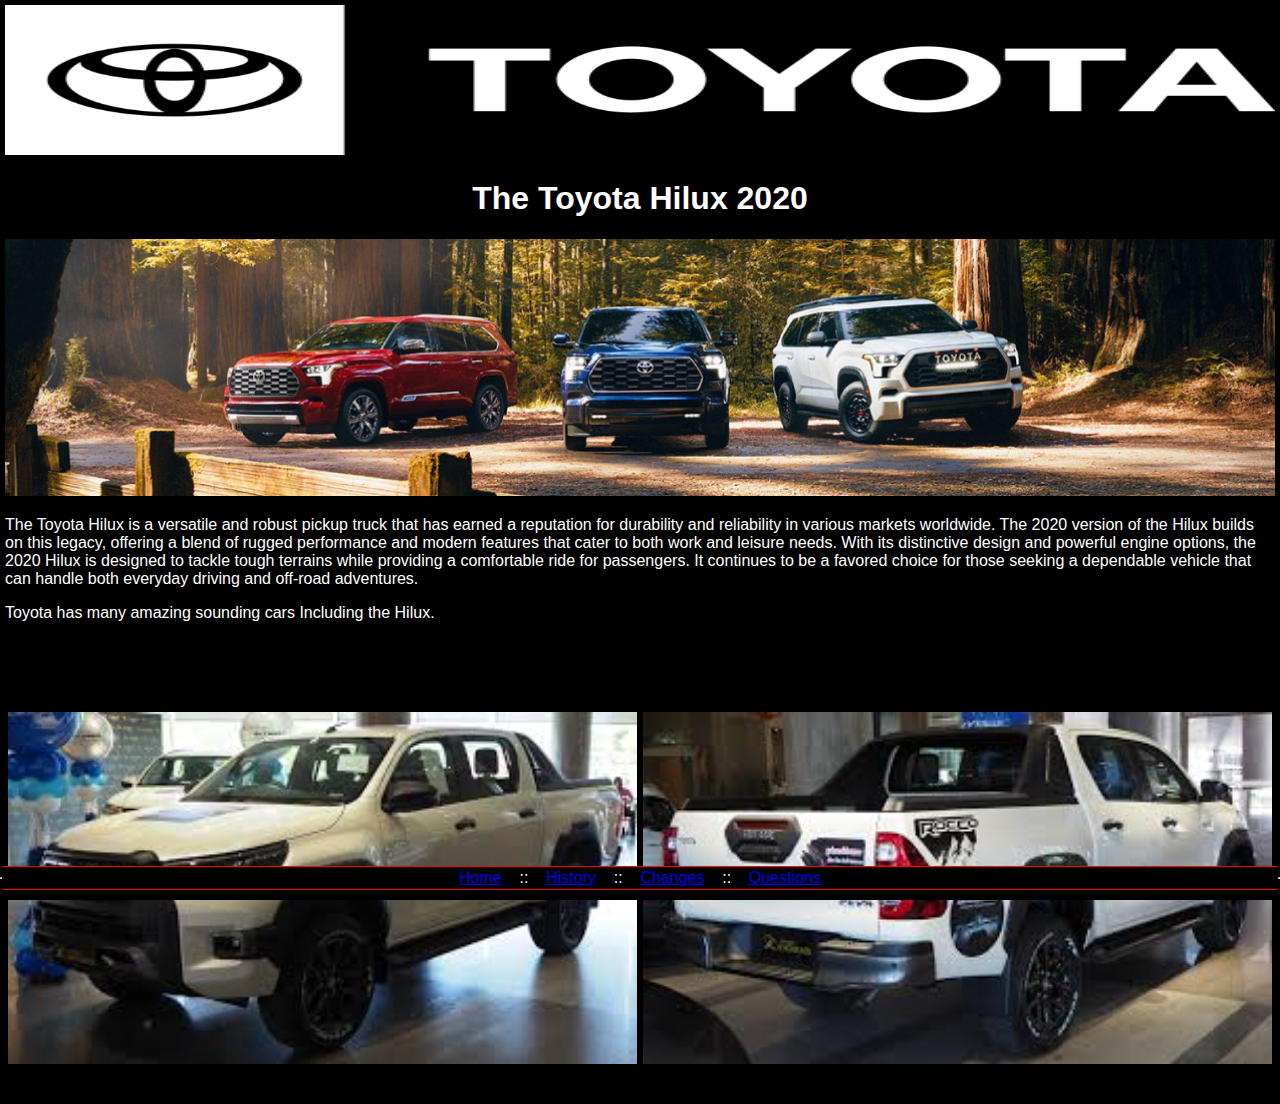
<file: Pages/Index.html>
<!DOCTYPE html>
<html lang="en">
  <head>
    <meta charset="UTF-8" />
    <meta name="viewport" content="width=device-width, initial-scale=1.0" />
    <link rel="stylesheet" href="Style.css" />
    <title>2020 Toyota Hilux Double Cab 4x4</title>
  </head>
  <body>
    <header>
      <div>
        <img
          src="../Media/Toyota_Logo_5.webp"
          alt="The Toyota logo and the name Toyota"
          class="BannerLogo"
        />
      </div>
    </header>
    <main>
      <h1 class="Header">The Toyota Hilux 2020</h1>
      <div>
        <img
          src="../Media/Toyota_Banner_16.jpeg"
          alt="#Three Toyota suv's lined up next to each other In a forest/park"
          class="Banner"
        />
      </div>
      <p>
        The Toyota Hilux is a versatile and robust pickup truck that has earned
        a reputation for durability and reliability in various markets
        worldwide. The 2020 version of the Hilux builds on this legacy, offering
        a blend of rugged performance and modern features that cater to both
        work and leisure needs. With its distinctive design and powerful engine
        options, the 2020 Hilux is designed to tackle tough terrains while
        providing a comfortable ride for passengers. It continues to be a
        favored choice for those seeking a dependable vehicle that can handle
        both everyday driving and off-road adventures.
      </p>
      <p>Toyota has many amazing sounding cars Including the Hilux.</p>
      <iframe
        src="https://archive.org/embed/car-engines"
        width="500"
        height="60"
        frameborder="0"
        webkitallowfullscreen="true"
        mozallowfullscreen="true"
        allowfullscreen
      ></iframe>
      <div class="Container1">
        <img
          id="Img1"
          src="../Media/Toyota photo.jpeg"
          alt="A white Toyota Hilux In a dealership with the front pointed left-bottem to the camera"
        /><img
          id="Img2"
          src="../Media/Toyota photo2.jpeg"
          alt="A white Toyota Hilux sport facing away from the camera In a garage "
        />
      </div>
    </main>
    <footer>
      <hr />
      <nav>
        <a href="index.html" target="_blank">Home</a
        >&nbsp;&nbsp;&nbsp;&nbsp;::&nbsp;&nbsp;&nbsp;&nbsp;<a
          href="Alt-Page-1.html"
          target="_blank"
          >History</a
        >&nbsp;&nbsp;&nbsp;&nbsp;::&nbsp;&nbsp;&nbsp;&nbsp;<a
          href="Alt-Page-2.html"
          target="_blank"
          >Changes</a
        >&nbsp;&nbsp;&nbsp;&nbsp;::&nbsp;&nbsp;&nbsp;&nbsp;<a
          href="Questions.html"
          target="_blank"
          >Questions</a
        >
      </nav>
      <hr />
    </footer>
  </body>
</html>
</file>
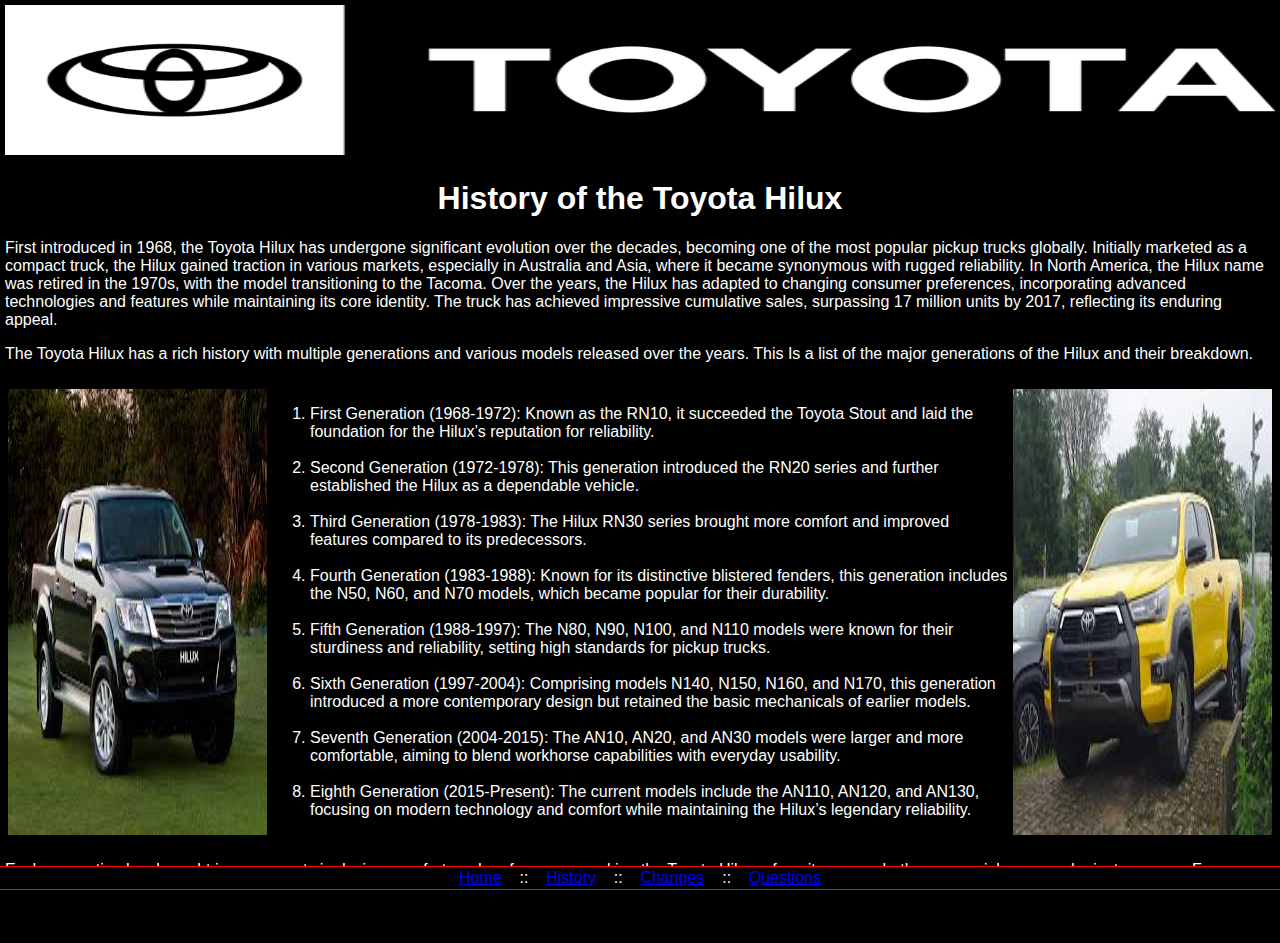
<file: Pages/Alt-Page-1.html>
<!DOCTYPE html>
<html lang="en">
  <head>
    <meta charset="UTF-8" />
    <meta name="viewport" content="width=device-width, initial-scale=1.0" />
    <link rel="stylesheet" href="Style.css" />
    <title>History</title>
  </head>
  <body>
    <header>
      <div>
        <img
          src="../Media/Toyota_Logo_5.webp"
          alt="The Toyota logo and the name Toyota"
          class="BannerLogo"
        />
      </div>
    </header>
    <main>
      <h1 class="Header">History of the Toyota Hilux</h1>
      <p>
        First introduced in 1968, the Toyota Hilux has undergone significant
        evolution over the decades, becoming one of the most popular pickup
        trucks globally. Initially marketed as a compact truck, the Hilux gained
        traction in various markets, especially in Australia and Asia, where it
        became synonymous with rugged reliability. In North America, the Hilux
        name was retired in the 1970s, with the model transitioning to the
        Tacoma. Over the years, the Hilux has adapted to changing consumer
        preferences, incorporating advanced technologies and features while
        maintaining its core identity. The truck has achieved impressive
        cumulative sales, surpassing 17 million units by 2017, reflecting its
        enduring appeal.
      </p>
      <p>
        The Toyota Hilux has a rich history with multiple generations and
        various models released over the years. This Is a list of the major
        generations of the Hilux and their breakdown.
      </p>
      <div class="Container2">
        <img
          id="Img3"
          src="../Media/Toyota-photo3.jpeg"
          alt="A black Toyota Hilux on someones lawn"
        />
        <ol>
          <li>
            First Generation (1968-1972): Known as the RN10, it succeeded the
            Toyota Stout and laid the foundation for the Hilux’s reputation for
            reliability.
          </li>
          <br />
          <li>
            Second Generation (1972-1978): This generation introduced the RN20
            series and further established the Hilux as a dependable vehicle.
          </li>
          <br />
          <li>
            Third Generation (1978-1983): The Hilux RN30 series brought more
            comfort and improved features compared to its predecessors.
          </li>
          <br />
          <li>
            Fourth Generation (1983-1988): Known for its distinctive blistered
            fenders, this generation includes the N50, N60, and N70 models,
            which became popular for their durability.
          </li>
          <br />
          <li>
            Fifth Generation (1988-1997): The N80, N90, N100, and N110 models
            were known for their sturdiness and reliability, setting high
            standards for pickup trucks.
          </li>
          <br />
          <li>
            Sixth Generation (1997-2004): Comprising models N140, N150, N160,
            and N170, this generation introduced a more contemporary design but
            retained the basic mechanicals of earlier models.
          </li>
          <br />
          <li>
            Seventh Generation (2004-2015): The AN10, AN20, and AN30 models were
            larger and more comfortable, aiming to blend workhorse capabilities
            with everyday usability.
          </li>
          <br />
          <li>
            Eighth Generation (2015-Present): The current models include the
            AN110, AN120, and AN130, focusing on modern technology and comfort
            while maintaining the Hilux’s legendary reliability.
          </li>
        </ol>
        <img
          id="Img4"
          src="../Media/Toyota-photo4.jpeg"
          alt="A yellow Toyota Hilux sitting In someones driveway"
        />
      </div>
      <p>
        Each generation has brought improvements in design, comfort, and
        performance, making the Toyota Hilux a favorite among both commercial
        users and private owners. For more detailed specifications and
        information on each model, you can check sources like
        <a
          href="https://www.ultimatespecs.com/car-specs/Toyota-models/Toyota-Hilux"
          >Ultimate Specs</a
        >
        and
        <a href="https://engineerine.com/hilux-generations-worst-to-best/"
          >Engineerine</a
        >.
      </p>
    </main>
    <footer>
      <nav>
        <a href="/index.html" target="_blank">Home</a
        >&nbsp;&nbsp;&nbsp;&nbsp;::&nbsp;&nbsp;&nbsp;&nbsp;<a
          href="Alt-Page-1.html"
          target="_blank"
          >History</a
        >&nbsp;&nbsp;&nbsp;&nbsp;::&nbsp;&nbsp;&nbsp;&nbsp;<a
          href="Alt-Page-2.html"
          target="_blank"
          >Changes</a
        >&nbsp;&nbsp;&nbsp;&nbsp;::&nbsp;&nbsp;&nbsp;&nbsp;<a
          href="Questions.html"
          target="_blank"
          >Questions</a
        >
      </nav>
    </footer>
  </body>
</html>
</file>
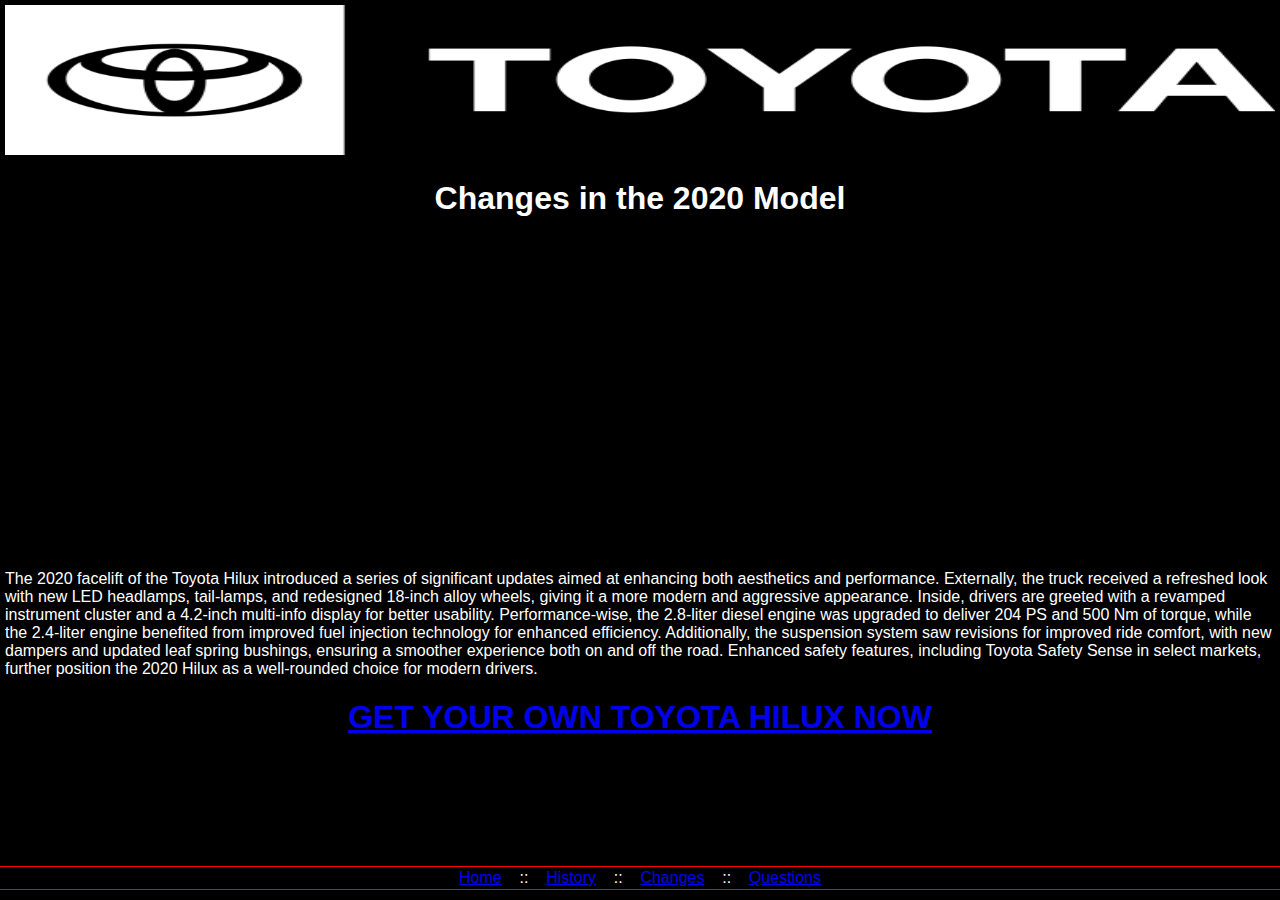
<file: Pages/Alt-Page-2.html>
<!DOCTYPE html>
<html lang="en">
  <head>
    <meta charset="UTF-8" />
    <meta name="viewport" content="width=device-width, initial-scale=1.0" />
    <link rel="stylesheet" href="Style.css" />
    <title>Changes</title>
  </head>
  <body>
    <header>
      <div>
        <img
          src="../Media/Toyota_Logo_5.webp"
          alt="The Toyota logo and the name Toyota"
          class="BannerLogo"
        />
      </div>
    </header>
    <main>
      <h1 class="Header">Changes in the 2020 Model</h1>
      <div id="Video">
        <iframe
          alt="A video of a Toyota Hilux showing all the cool features that It has"
          width="560"
          height="315"
          src="https://www.youtube.com/embed/xirwsdriY0Y?si=vGe2Zi_OeieB1sbP&autoplay=1&mute=1&loop=1&playlist=xirwsdriY0Y"
          title="YouTube video player"
          frameborder="0"
          allow="accelerometer; autoplay; clipboard-write; encrypted-media; gyroscope; picture-in-picture; web-share"
          referrerpolicy="strict-origin-when-cross-origin"
          allowfullscreen
        ></iframe>
      </div>
      <p>
        The 2020 facelift of the Toyota Hilux introduced a series of significant
        updates aimed at enhancing both aesthetics and performance. Externally,
        the truck received a refreshed look with new LED headlamps, tail-lamps,
        and redesigned 18-inch alloy wheels, giving it a more modern and
        aggressive appearance. Inside, drivers are greeted with a revamped
        instrument cluster and a 4.2-inch multi-info display for better
        usability. Performance-wise, the 2.8-liter diesel engine was upgraded to
        deliver 204 PS and 500 Nm of torque, while the 2.4-liter engine
        benefited from improved fuel injection technology for enhanced
        efficiency. Additionally, the suspension system saw revisions for
        improved ride comfort, with new dampers and updated leaf spring
        bushings, ensuring a smoother experience both on and off the road.
        Enhanced safety features, including Toyota Safety Sense in select
        markets, further position the 2020 Hilux as a well-rounded choice for
        modern drivers.
      </p>
      <a
        href="https://www.toyota.ca/toyota/en/vehicles/pickup-trucks"
        target="_blank"
        ><h1 class="Header">GET YOUR OWN TOYOTA HILUX NOW</h1></a
      >
    </main>
    <footer>
      <nav>
        <a href="/index.html" target="_blank">Home</a
        >&nbsp;&nbsp;&nbsp;&nbsp;::&nbsp;&nbsp;&nbsp;&nbsp;<a
          href="Alt-Page-1.html"
          target="_blank"
          >History</a
        >&nbsp;&nbsp;&nbsp;&nbsp;::&nbsp;&nbsp;&nbsp;&nbsp;<a
          href="Alt-Page-2.html"
          target="_blank"
          >Changes</a
        >&nbsp;&nbsp;&nbsp;&nbsp;::&nbsp;&nbsp;&nbsp;&nbsp;<a
          href="Questions.html"
          target="_blank"
          >Questions</a
        >
      </nav>
    </footer>
  </body>
</html>
</file>
<file: Pages/Style.css>
body {
    background-color: black;
    color: white;
    font-family: Arial, sans-serif;
    margin: 0;
    padding: 5px 5px 30px 5px;
}



footer {
    display: flex;
    align-items: center;
    justify-content: center;
    background-color: black;
    padding: 0px 0px 10px 0px;
    position: fixed;
    bottom: 0;
    left: 0;
    width: 100%;
}

nav {
    display: flex;
    justify-content: center;
    width: 100%;
    border-top: 1px solid red;
    border-bottom: 1px solid red;
    padding: 2px 0 2px 0;
}

a :link {
    color: darkred;
}
  
a :visited {
    color:rgb(223, 87, 219);
    text-decoration: none;
}

a :hover {
    color: orangered;
}

p {
    color: white;
}

.BannerLogo {
    height: 150px;
    width: 100%;
    max-width: 100%;
}

.Banner {
    height: auto;
    width: 100%;
    max-width: 100%;
}

.Container1 {
    display: flex;
    justify-content: space-between;
    align-items: center;
    padding: 10px 0 10px 0;
}

.Container2 {
    display: flex;
    justify-content: center;
    width: 100%;
    padding: 10px 0 10px 0;
}

#Img1 {
    display: flex;
    justify-content: flex-start;
    height: auto;
    width: 100%;
    max-width: 100%;
    padding: 0 3px 0 3px;
}

#Img2 {
    display: flex;
    justify-content: flex-end;
    height: auto;
    width: 100%;
    max-width: 100%;
    padding: 0 3px 0 3px;
}

#Img3 {
    display: flex;
    justify-content: flex-end;
    height: auto;
    width: 30%;
    max-width: 100%;
    padding: 0 3px 0 3px;
}

#Img4 {
    display: flex;
    justify-content: flex-end;
    height: auto;
    width: 30%;
    max-width: 100%;
    padding: 0 3px 0 3px;
}

#Video {
    display: flex;
    justify-content: center;
}

.Header {
    display: flex;
    justify-content: center;
}
</file>
